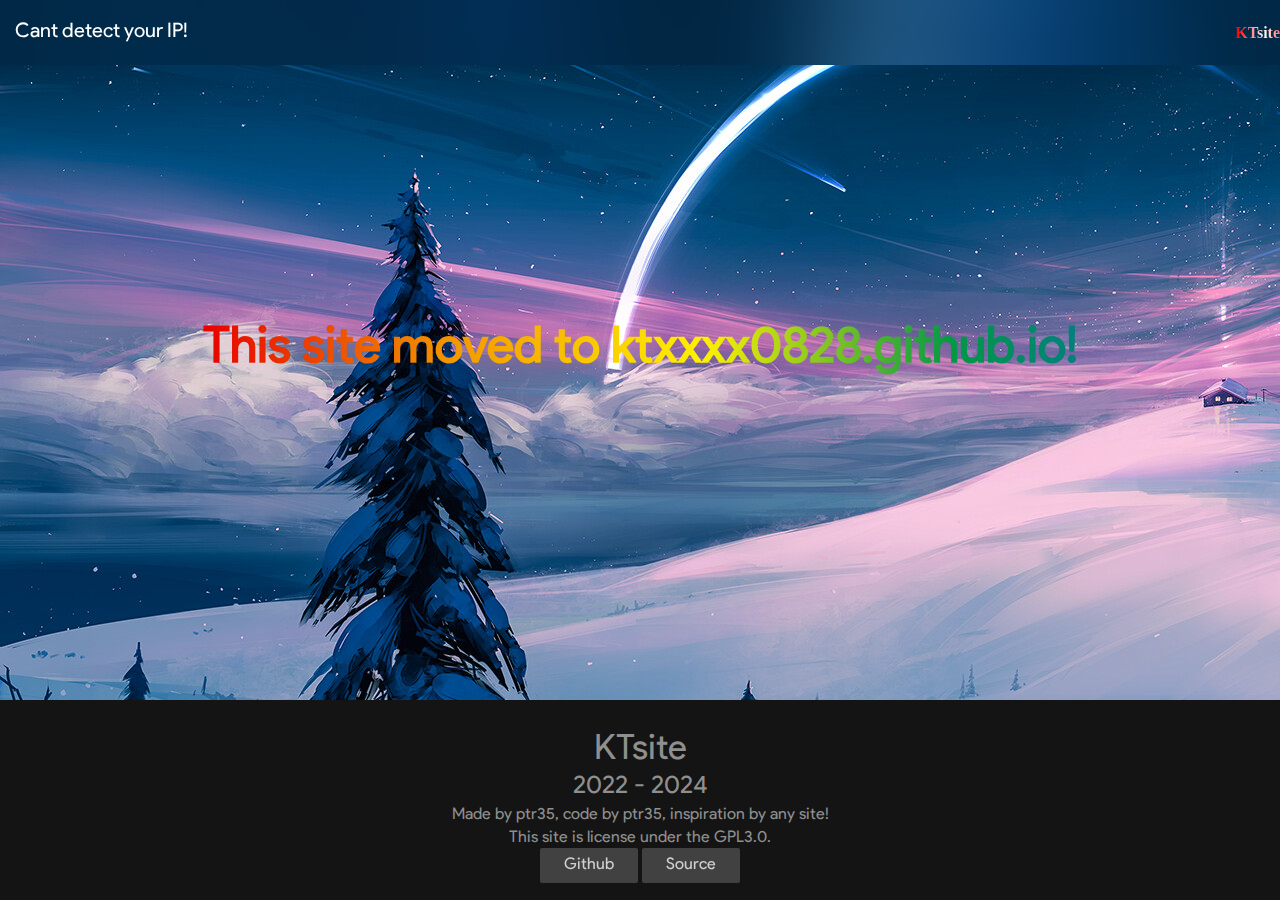
<file: index.html>
<!DOCTYPE html>
<html>
    <link rel="stylesheet" type="text/css" href="style.css">
    <script src="Script/IP.js"></script>
    <meta name="description" content="
    Official ptr35 site.">
    <title>Ksite</title>
<!-- 
██╗░░██╗████████╗░██████╗██╗████████╗███████╗  ██╗░░░██╗██████╗░
██║░██╔╝╚══██╔══╝██╔════╝██║╚══██╔══╝██╔════╝  ██║░░░██║╚════██╗
█████═╝░░░░██║░░░╚█████╗░██║░░░██║░░░█████╗░░  ╚██╗░██╔╝░░███╔═╝
██╔═██╗░░░░██║░░░░╚═══██╗██║░░░██║░░░██╔══╝░░  ░╚████╔╝░██╔══╝░░
██║░╚██╗░░░██║░░░██████╔╝██║░░░██║░░░███████╗  ░░╚██╔╝░░███████╗
╚═╝░░╚═╝░░░╚═╝░░░╚═════╝░╚═╝░░░╚═╝░░░╚══════╝  ░░░╚═╝░░░╚══════╝
but no main site, this site moved to archive files.

    Made by KT
    Build:25
    Latest release:2023/8/26
    sorce code:https://github.com/ktxxxx0828/KTsite


    Why are you looking here?


-->

<header class="BRU">
    <div class="container">
     <div class="header-left">
       <p id="console" class="IP">Cant detect your IP!</p>
       </div>
     </div>
       <div class="header-right">
     <a class="KTsite" href="#" onclick="location.href='https://ktxxxx0828.github.io/'">KTsite</a>
    </div>
  </div>
  </header>
 </head>

<div class="t">
  <a class="tit">This site moved to ktxxxx0828.github.io!</a>
  </div>


 <div class="Black">
    <a class="siteinfo">KTsite</a>
    <br>
    <a class="since">2022 - 2024</a>
    <br>
    <br>
    <a class="creater">Made by ptr35, code by ptr35, inspiration by any site!</a>
    <br>
    <br>
    <a class="s">This site is license under the GPL3.0.</a>
    <br>
    <a class="b lin g" onclick="location.href='https://github.com/ktxxxx0828'">Github</a>
    <a class="b lin g" onclick="location.href='https://'">Source</a>
  </div>
</html>
</file>
<file: style.css>
/*Restore*/

@font-face {
	font-family: 'MyFont';
	src: url(Resources/ProductSans-Regular.ttf);
}

a {
  text-decoration: none;
}

.container {
    width: 100%;
    padding: 0 15px;
    margin: 0 auto;
  }

  .KTsite {
    background: linear-gradient(to right,#ffffff,#ff0000,#ffffff,#ff0000,#ffffff,#ff0000,#ffffff,#ff0000) 0 / 200%;
    height: 100%;
    animation: 5s a linear infinite;
    -webkit-background-clip: text;
    -webkit-text-fill-color: transparent;
    font-size: 100%;
    font-weight: bold;
    display: inline-block;
  }
  @keyframes a{
    100% { background-position: 200%; }
  }

  header {
    height: 65px;
    width: 100%;
    font-family: minecraftia;
    position :fixed;
    top: 0;
    z-index: 10;
  }

  .header-left {
    float: left;
  }
  
  .header-right {
    float: right;
    margin-right: -25px;
    transition: all 0.5s;
  }
  
  .header-right a {
    line-height: 65px;
    padding: 0 25px;
    color: white;
    display: block;
    float: left;
    transition: all 0.5s;
  }

  .BRU {
    backdrop-filter: blur(50px);
  }

  ::-webkit-scrollbar{
    width: 5px;
  }
  ::-webkit-scrollbar-thumb{
    background-color: #600060;
    border-radius: 4545px;
  }

  body {
    background-color: #202020;
    margin: 0;
  /*  font-family: "Raleway";
    background: linear-gradient(to right,#520079,#520079,#00026b,#00026b,#520079,#520079,#00026b,#00026b,#520079) 0 / 200%;
    animation: 5s example4 ease-in-out infinite;
  }
    @keyframes example4{
    100% { background-position: 200%; }*/
    font-family: MyFont;
    background-image: url(Resources/Background.jpg);
    background-repeat: no-repeat;
    background-attachment: fixed;
  }

  .Black {
    background-color:#141414;
    /*bottom: 1px;*/
    /*backdrop-filter: blur(50px);*/
    /*border-radius: 10px;*/
    height: 200px;
    box-shadow:  0 12px 6px rgb(0 0 0 / 75%);
    color: rgb(143, 143, 143);
    text-align: center;
  }

  .siteinfo { 
    font-size: 35px;
    position: relative;
    bottom: -30px
  }
  
  .since {
  position: relative;
  font-size: 25px;
  bottom: -30px
  }
  
  .creater {
  position: relative;
  bottom: -15px;
  }

  .s {
    position: relative;
  }

  .tit {
    line-height: 700px;
    font-size: 50px;
    /*color: rgb(187, 187, 187);*/
    background: linear-gradient(to right,#e60000,#f39800,#fff100,#009944,#0068b7,#1d2088,#920783,#e60000) 0 / 200%;
    height: 100%;
    animation: 10s a linear infinite;
    -webkit-background-clip: text;
    -webkit-text-fill-color: transparent;
    font-weight: bold;
    display: inline-block;
  }
  @keyframes a{
    100% { background-position: 200%; }
  }


  .t {
    height: 700px;
    text-align: center;
  }

  .m {
    background-color: #050505;
  }

  .c {
    text-align: center;
  }

  .mte {
    color: white;
    font-size: 20px;
  }

  .mte2 {
    color: white;
    font-size: 20px;
    font-weight: bold;
  }

  .q {
    font-size: 25px;
    background-color: white; 
  }
  .ql {
    text-align: left;
  }
  .qs {
    text-align: center;
  }
  .qr {
    text-align: right;
  }

  .l {
    font-weight: lighter;
  }

  .lin {
    transition:all 0.5s;
    padding: 15px 45px;

  }

  .lin:hover{ 
    background-color: rgb(0, 0, 0);
  }

  .b {
    padding: 8px 24px;
    color: white;
    display: -webkit-inline-box;
    opacity: 0.8;
    border-radius: 2px;
    transition: all 0.5s;
    cursor: pointer;
  }

  .g {
    background-color: rgb(77, 77, 77);
  }

  .pt {
    color: white;
    font-weight: 100;
    font-size: 25px;
    border-bottom : solid ;
  }

  hr {
    color: green;
  }

  .p {
    color: white;
    font-size: 20px;
  }

  .pro {
    text-align: left;
  }

  .go {
    background-color: rgb(102, 102, 102);
  }

  .IP {
    font-family: MyFont;
    font-size: 20px;
    color: white;
  }

  .cee {
    text-align: center;
  }

  .lb {
    font-weight: lighter;
    color: white;
    font-size: 20px;
  }
</file>
